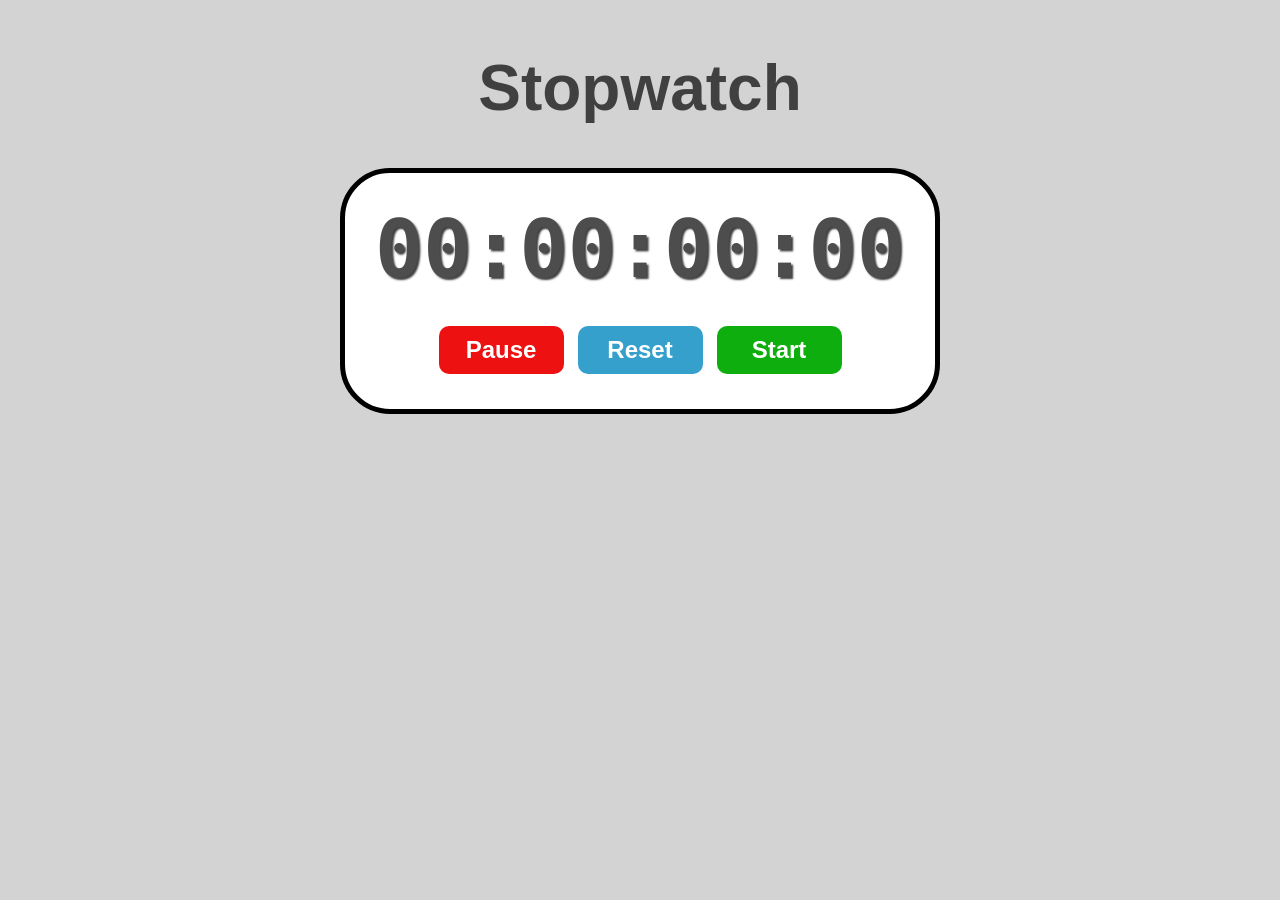
<file: problem3(Stop-Watch)/index.html>
<!DOCTYPE html>
<html lang="en">
<head>
    <meta charset="UTF-8">
    <meta name="viewport" content="width=device-width, initial-scale=1.0">
    <title>StopWatch</title>
    <link rel="stylesheet" href="style.css">
</head>
<body>

    <h1 id="myH1">Stopwatch</h1>

    <div id="container">
        <div id="display">
            00:00:00:00
        </div>
        <div id="controls">
            <button id="pauseBtn" onclick="pause()">Pause</button>
            <button id="resetBtn" onclick="reset()">Reset</button>
            <button id="startBtn" onclick="start()">Start</button>
        </div>
    </div>
    
    <script src="script.js"></script>
</body>
</html>
</file>
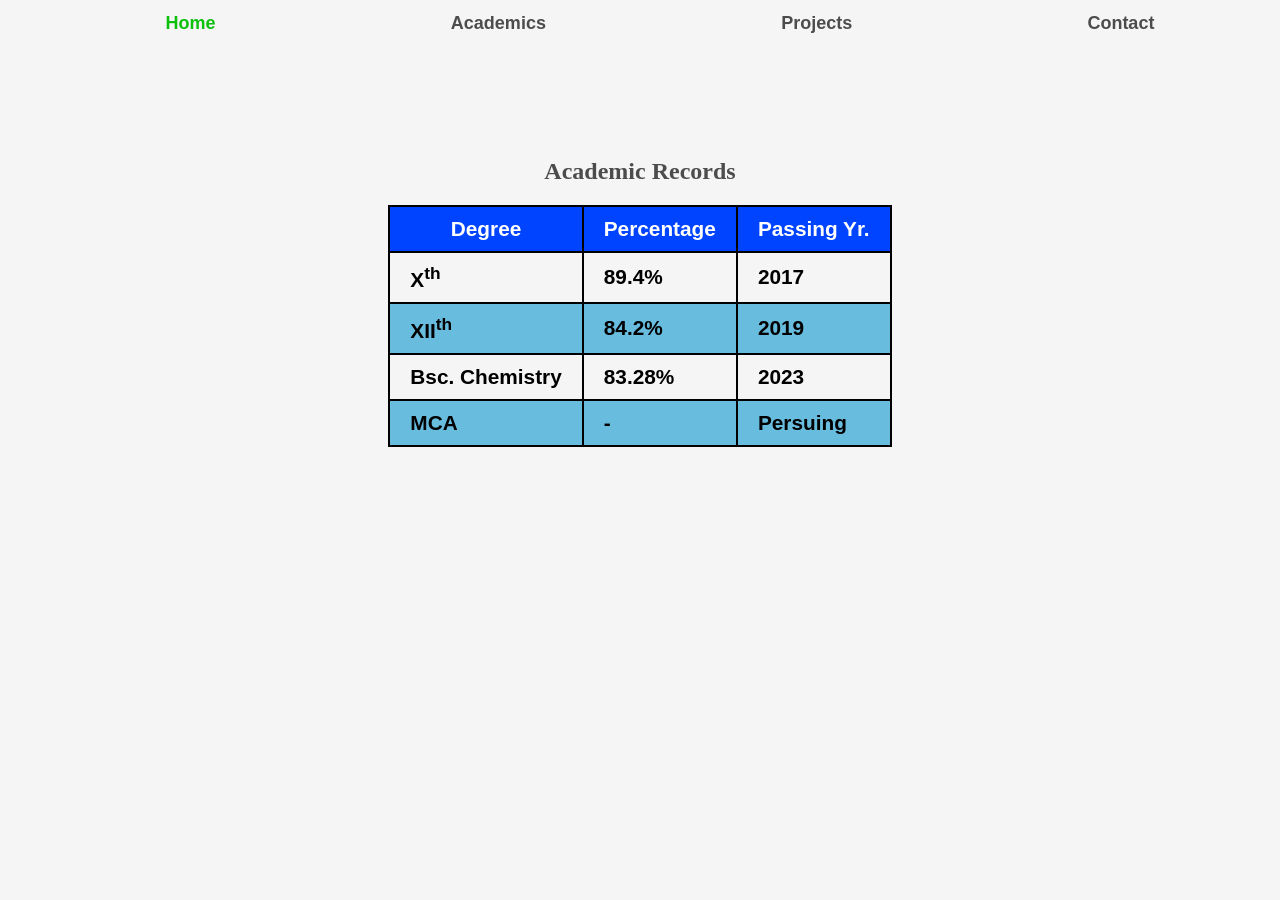
<file: academics.html>
<!DOCTYPE html>
<html lang="en">
<head>
    <meta charset="UTF-8">
    <meta name="viewport" content="width=device-width, initial-scale=1.0">
    <title>Academics</title>
    <link rel="stylesheet" href="style4.css">
</head>
<body>

    <header>
    
        <nav>
            <ul>
                <li ><a id="home_aca" href="index.html" title="Back to Home">Home</a></li>
                <li>Academics</li>
                <li><a href="projects.html">Projects</a></li>
                <li>Contact</li>
            </ul>
        </nav>
    
    
    </header>

    <main id="Academics">
        <h2 id="aca_h2">Academic Records</h2>

    <table>
        <tr>
            <th>Degree</th>
            <th>Percentage</th>
            <th>Passing Yr.</th>
        </tr>
        <tr>
            <td>X<sup>th</sup></td>
            <td>89.4%</td>
            <td>2017</td>
        </tr>
         <tr>
            <td>XII<sup>th</sup></td>
            <td>84.2%</td>
            <td>2019</td>
        </tr>
        <tr>
            <td>Bsc. Chemistry</td>
            <td>83.28%</td>
            <td>2023</td>
        </tr>
         <tr>
            <td>MCA</td>
            <td>-</td>
            <td>Persuing</td>
        </tr>

    </table>

    </main>
    
</body>
</html>
</file>
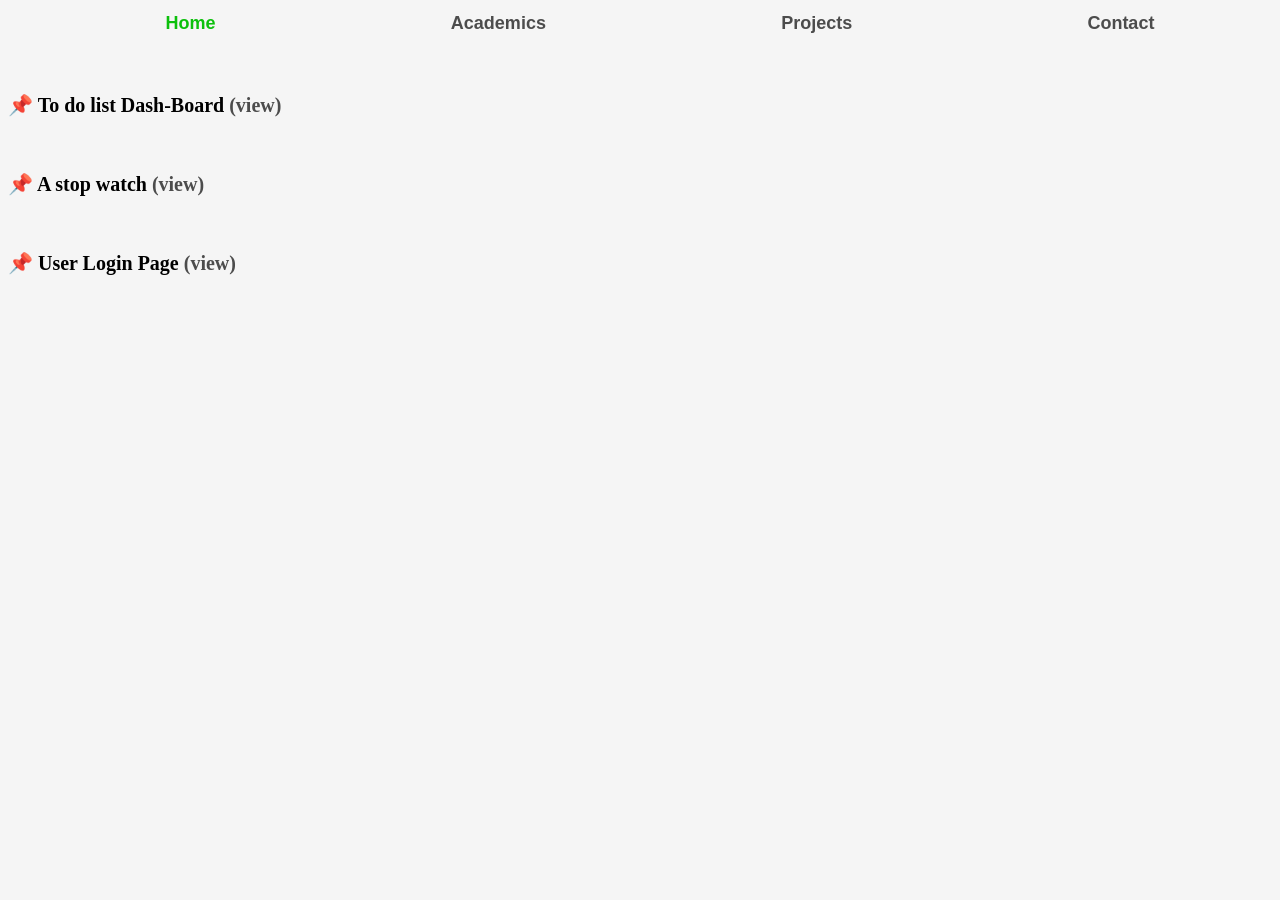
<file: projects.html>
<!DOCTYPE html>
<html lang="en">
<head>
    <meta charset="UTF-8">
    <meta name="viewport" content="width=device-width, initial-scale=1.0">
    <title>Projects</title>
    <link rel="stylesheet" href="style4.css">
</head>
<body>
    <header>
    
        <nav>
            <ul>
                <li ><a id="projects_home" href="index.html" title="Go home">Home</a></li>
                <li><a href="academics.html" title="View Academics">Academics</a></li>
                <li><a href="academics.html">Projects</a></li>
                <li>Contact</li>
            </ul>
        </nav>
    
    </header>

    <main>
        <p class="projects_p">📌 To do list Dash-Board <a href="probem2(dashboard)/index3.html" target="_blank">(view)</a></p>
        <p class="projects_p">📌 A stop watch <a href="problem3(Stop-Watch)/index.html" target="_blank">(view)</a></p>
        <p class="projects_p">📌 User Login Page <a href="Problem1(form)/index2.html" target="_blank">(view)</a></p>
    </main>
    
</body>
</html>
</file>
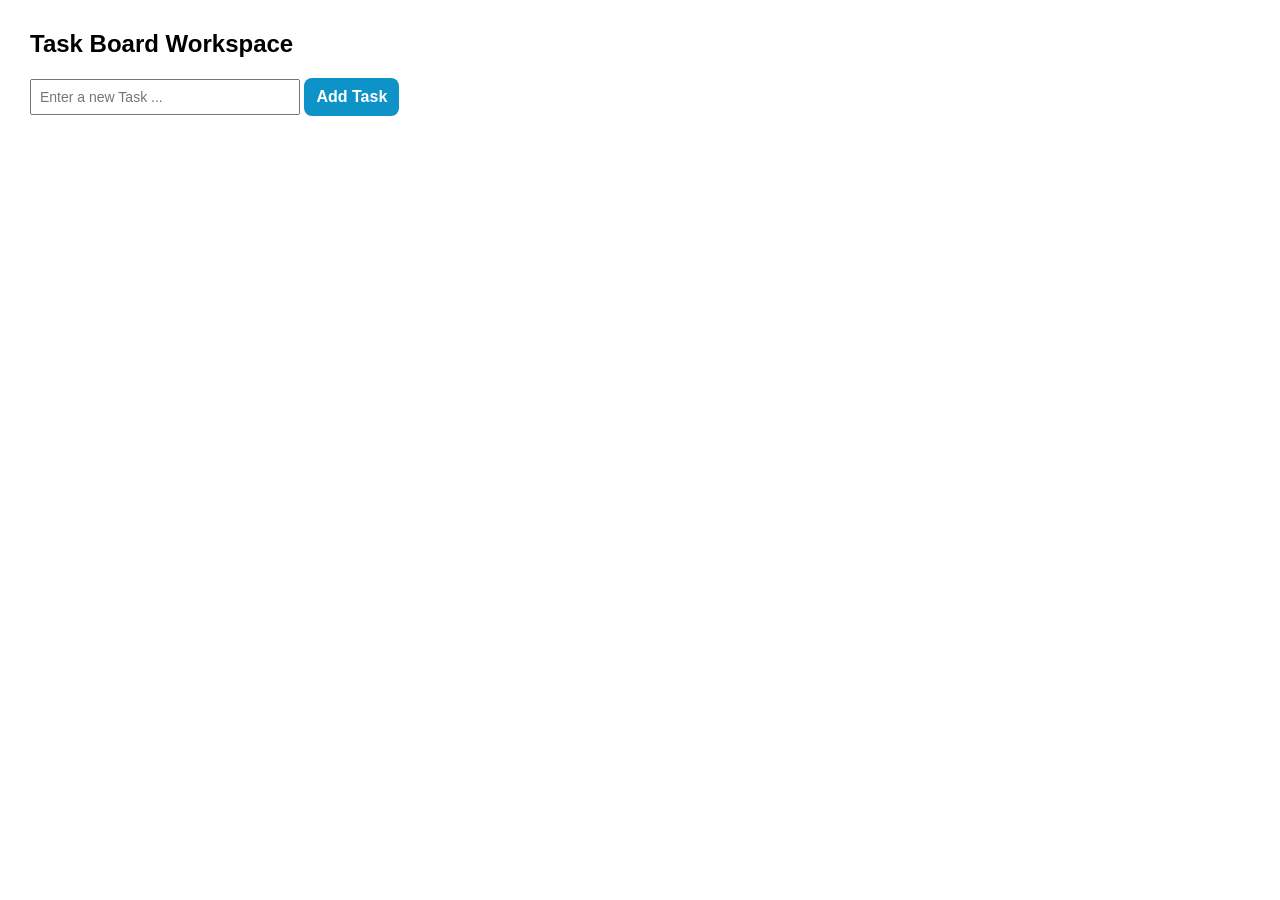
<file: probem2(dashboard)/index3.html>
<!DOCTYPE html>
<html lang="en">
<head>
    <meta charset="UTF-8">
    <meta name="viewport" content="width=device-width, initial-scale=1.0">
    <title>TaskBoard</title>
    <link rel="stylesheet" href="style3.css">
</head>
<body>
    <h2>Task Board Workspace</h2>

    <div id="container">
        <input type="text" id="task_input" placeholder="Enter a new Task ...">
        <button id="addTaskBtn" onclick="add_task()">Add Task</button>
    </div>

    <!-- Master Container Element -->
    <ul id="task_list"></ul>
    
    <script src="script3.js"></script>
</body>
</html>
</file>
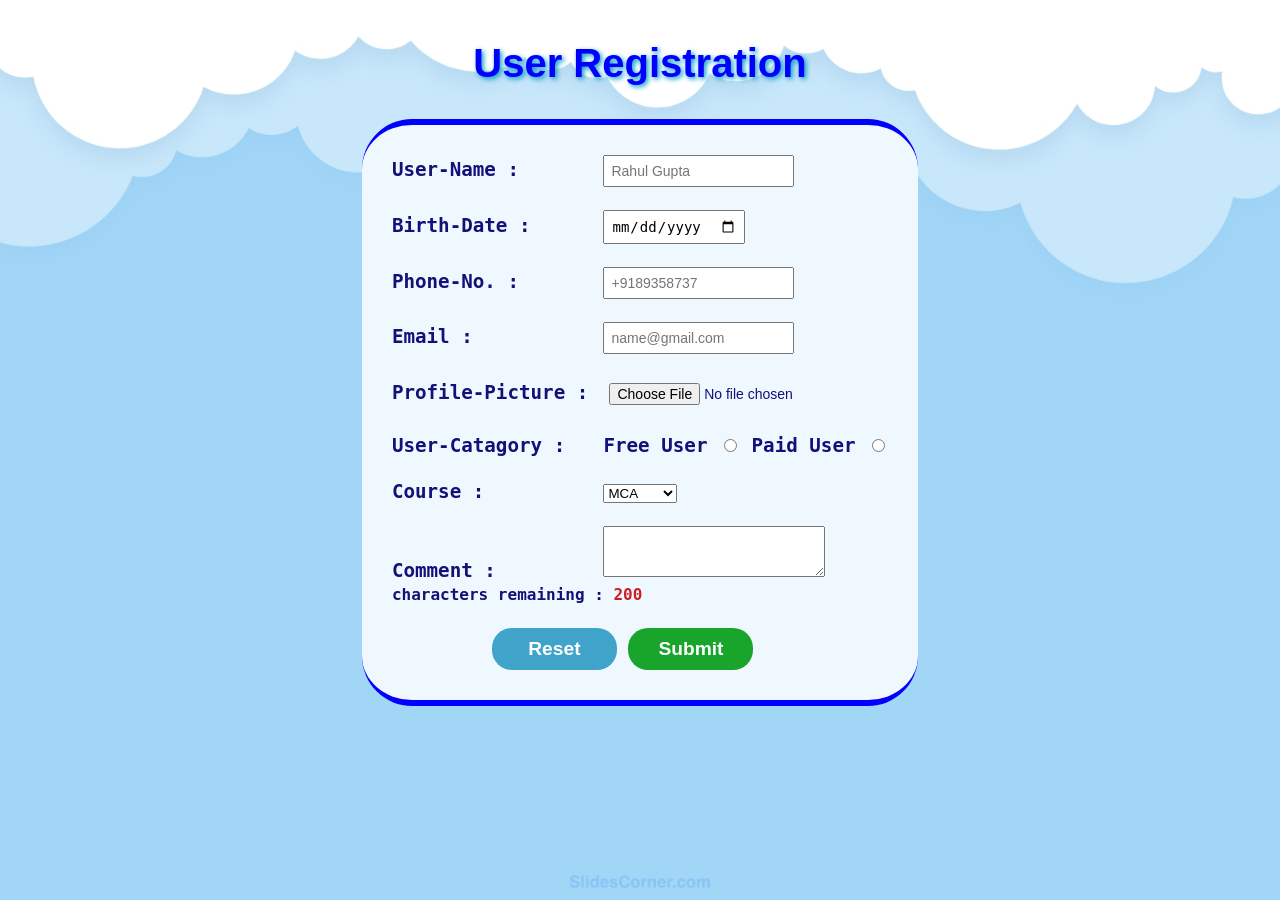
<file: Problem1(form)/index2.html>
<!DOCTYPE html>
<html lang="en">
<head>
    <meta charset="UTF-8">
    <meta name="viewport" content="width=device-width, initial-scale=1.0">
    <title>form</title>
    <link rel="stylesheet" href="style2.css">
</head>
<body>
      
    <h2>User Registration</h2>

    <!-- Requirement (i): action set to post target, enctype configured for binary/file uploads -->
    <form action="/submit-registration" method="POST" enctype="multipart/form-data">

        <!--(a)-->
        <label for="username">User-Name : </label>
        <input id="username" type="text" placeholder="Rahul Gupta"><br><br>
        
        <!--(b)-->
        <label for="bday">Birth-Date : </label>
        <input type="date" id="bday" required><br><br>

        <!--(c)-->
        <label for="phone">Phone-No. : </label>
        <input type="tel" id="phone" placeholder="+9189358737" minlength="10" maxlength="10" pattern="[6-9]{1}[0-9]{9}"><br><br>
         
        <!--(d)-->
        <label for="email">Email : </label>
        <input type="email" id="email" placeholder="name@gmail.com" required><br><br>

        <!--(e)-->
        <label for="file">Profile-Picture : </label> 
        <input type="file" id="file" accept="image/png, image/jpeg" required></input><br><br>

        <!--(f)-->
        <label for="usercatagory">User-Catagory : </label>

            <label for="FreeUser" class="radioBlc">Free User</label>
            <input type="radio" id="FreeUser" for="FreeUser" name="usercatagory">

            <label for="Paid User" class="radioBlc">Paid User</label>
            <input type="radio" id="PaidUser" for="PaidUser" name="usercatagory"><br><br>
        
        <!--(g)-->
        <label for="course" id="course">Course : </label>
            <select>
                <option value="MCA">MCA</option>
                <option value="MBA">MBA</option>
                <option value="M.TECH">M.TECH</option>
            </select> <br><br>

        <!--(h)-->
        <label for="comment">Comment : </label>
        <textarea id="comment" rows="3" cols="25" maxlength="200"></textarea> <br>
        <small >characters remaining : <span id="char_count">200</span></small><br><br>

        <!--(k) : satisfied -->
        <!--(j) : submit & reset btn --> 
        <input type="reset"  id="resetBtn" class="buttons">
        <input type="submit" id="submitBtn" class="buttons">
    </form>
    
    <script>
        const text_area = document.getElementById("comment");
        const char_count = document.getElementById("char_count");
        const maxlength = 200;

        // Listen for user typing inputs
        text_area.addEventListener('input',()=>{
            const remaining = maxlength - text_area.value.length;
            char_count.textContent = remaining;
        });

        // Show native browser alert box
        const form = document.querySelector('form');

        form.addEventListener('submit', (e) => {
            alert("Your form has been submitted successfully!");
        });

    </script>
</body>
</html>
</file>
<file: problem3(Stop-Watch)/style.css>
body{
    display: flex;
    flex-direction: column;
    align-items: center;
    background-color: lightgrey;
}
#myH1{
    font-family: "Arial","sans-serif";
    color : hsl(0, 0%, 25%);
    font-size : 4rem;
}

#container{
    display: flex;
    flex-direction: column;
    align-items: center;
    background-color: white;
    padding: 30px;   
    border : 5px solid;
    border-radius: 50px; 
}
#display{
    font-size: 5rem;
    font-family: monospace;
    font-weight: bold;
    color : hsl(0, 0%, 30%);
    text-shadow: 2px 2px 2px hsla(0, 0%, 0%, 0.753);
    margin-bottom: 25px;
}

#controls button{
    font-size:1.5rem;
    font-weight: bold;
    margin:5px;
    min-width: 125px;  /*of buttons*/
    padding : 10px 20px;
    border:none;
    cursor : pointer;
    color : white;
    border-radius: 10px;
    transition: background-color 0.5s ease;
}
#resetBtn{
    background-color: hsl(197, 59%, 50%);
}
#resetBtn:hover{
    background-color: hsl(197, 59%, 40%);
}
#pauseBtn{
    background-color: hsl(0, 87%, 50%);
}
#pauseBtn:hover{
    background-color: hsl(0, 87%, 40%);
}
#startBtn{
    background-color: hsl(120, 84%, 37%);
}
#startBtn:hover{
    background-color: hsl(120, 84%, 27%);
}
</file>
<file: style4.css>
body{
    background-color: hsl(0, 0%, 96%);
}

header{
    position:sticky;
    top: 0px;
    background-color: hsl(0, 0%, 96%);
}
ul{               /*ul is a block lvl element*/
    list-style-type: none;
    display: flex;    
    border : none ;
    align-items: center;
    min-height: 30px;
    justify-content: space-around;
    border-radius: 10px;
    margin-top : 0px;
    flex-wrap: wrap;
}
li{
    font-size: large;
    font-weight: bold;
    font-family: "Arial","sans-serif";
    color:hsla(0, 0%, 0%, 0.692);
    cursor:pointer;
}
#li_home{
    color: hsl(120, 88%, 40%);
}
/*anchor tag handling :remember to give a in academics a seperate id*/
a{
    color:hsla(0, 0%, 0%, 0.692);
    text-decoration: none;
}
#home_aca{  /*in academics.html*/
    color: hsl(120, 88%, 40%);
}
#projects_home{
    color: hsl(120, 88%, 40%);    
}

/*Academics.html*/
table,td,th{
    border:2px solid black;
    border-collapse: collapse;
    align-items: center;
    padding:10px 20px;
    font-family: "Arial";
    font-weight: bold;
    font-size: 1.3rem;
}
th{
    background-color: hsl(224, 100%, 50%);
    color:white;
}
table tr:nth-child(odd){
    background-color: hsl(197, 65%, 64%);
}
#Academics{
    display: flex;
    flex-direction: column;
    align-items: center;
    margin-top: 100px;
}
#aca_h2{
    font-weight: bold;
    color : hsla(0, 0%, 0%, 0.692);
}
table tr:hover td{
    font-size: 1.8rem;
    cursor : pointer;
}

/*projects html*/
.projects_p{
    font-size: 20px;
    font-weight: bold;
    margin-top: 55px;
}

/*main page (elements)*/

#main_h1{
   margin-top:100px;
   color:hsl(120, 88%, 40%);
}
#main_p1{
    margin-top: 1px;
    font-size: 3rem;
    color : black;
}
#main_div1{
    width : 800px;
    font-size: 1.2rem; 
    display: inline-block;   
}
button{
    font-size:1.2rem;
    padding: 10px 20px;
    font-weight: bold;
    color : white;
    background-color: hsl(120, 88%, 40%);
    border-radius: 20px;
    border : none;
}

#main_div2{
    width : 600px;
    font-size: 1.2rem;
    margin-top:150px;
    margin-left:1100px;
}
#main_span{
    font-size: 3rem;
    font-weight: bold;
    color : hsl(120, 88%, 40%);
}
#div2_p1{
    font-size: 3rem;
    color : black;
}
#div_contact{
    margin-top: 170px;
}
#main_h2{
    color:hsl(120, 88%, 40%);
}
.contact{
    font-size: 1.3rem;
    font-family: "arial";
}

#Hire_me_button:hover{
    background-color: hsl(120, 88%, 30%);
    transition: 0.8s ease;
}

.hero-section {
    display: flex;
    align-items: center;
    justify-content: space-around;
    
    margin-top: 100px;
    max-width: 1800px;
}


/* Ensures image fits nicely within figure */
.hero-section figure img {
    
    max-width: 450px;
    height: auto;
    object-fit: contain;
    
}
</file>
<file: probem2(dashboard)/style3.css>
body {
    font-family: Arial, sans-serif;
    margin: 30px;
}

.input-container {
    margin-bottom: 20px;
}

input {
    padding: 8px;
    font-size: 14px;
    width: 250px;
}

button {
    padding: 10px 12px;
    font-size: 16px;
    cursor: pointer;
    background-color: hsl(197, 87%, 42%);
    color : white;
    border:none;
    border-radius: 8px;
    font-weight: bold;
    transition: background-color 0.5s ease;
}
button:hover{
    background-color: hsl(197, 87%, 32%);
}

#task_list {
   list-style-type: none; /*clears the bullet points of li*/
    padding: 0;
    width: 350px;
}
#task_list li {
    background-color: hsl(0, 0%, 96%);
    padding: 10px;
    margin-bottom: 8px;
    border-radius: 4px;

    display: flex;   /*default row*/ /*|<span><button>        |*/
    
    justify-content: space-between;  /*|<span>        <button>|*/
    align-items: center; /*don't stretch the del Btn is text grows to 4rows*/
}

.delete_btn {
    background-color: hsl(0, 100%, 65%);
    color: white;
    border: none;
    border-radius: 3px;
    padding: 5px 8px;
    cursor: pointer;
}

.delete_btn:hover {
    background-color: hsl(0, 100%, 40%);
}
</file>
<file: Problem1(form)/style2.css>
body{
    display: flex;
    flex-direction: column;
    align-items: center;
    background-color: aliceblue;

    /* Background image setup */
    background-image: url('../img/001.jpg');
    background-size: cover;
    background-position: center;
    background-repeat: no-repeat;
    background-attachment: fixed; /* Keeps image fixed when scrolling */
}
h2{
    color:blue;
    font-size: 2.5rem;
    font-family: "Arial";
    font-weight: bolder;
    text-shadow: 2px 2px 5px hsl(194, 100%, 40%);
}

form{
    font-family: monospace;
    font-weight: bold;
    font-size: 1.2rem;
    border-top:6px solid blue;
    border-bottom:6px solid blue;
    padding : 30px;
    border-radius: 50px;
    background-color: aliceblue;
    color : hsl(240, 75%, 27%);
    

}
form label {
    display: inline-block;
    width: 200px;    
}
input {
    padding: 6px;
    font-size: 14px;    
}

.radioBlc{
    display : inline;
}
#resetBtn{
   background-color: hsl(197, 57%, 52%);
   margin-left: 100px;
   cursor:pointer;
}
#resetBtn:hover{
    background-color: hsl(197, 57%, 42%);
}
#submitBtn{
    background-color: hsl(128, 74%, 37%);
    cursor:pointer;
}
#submitBtn:hover{
    background-color: hsl(128, 74%, 27%);
}
.buttons{    
    padding : 10px 20px;
    font-size: 1.2rem;
    font-weight: bold;
    min-width: 125px;
    color : white;
    border: none;
    border-radius: 20px;
}
span{
    color:hsl(0, 74%, 46%);
}

/* extras*/
</file>
